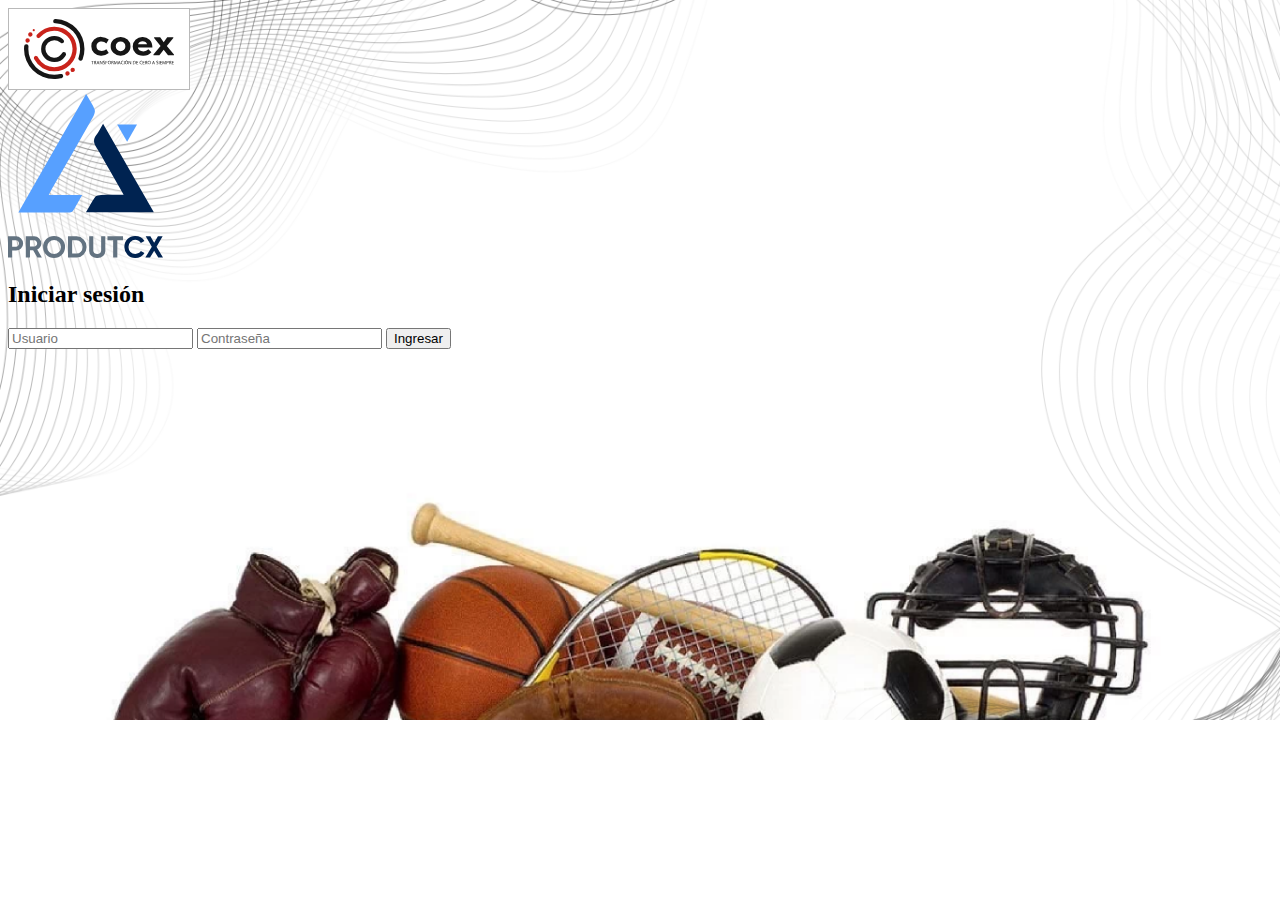
<file: login.html>
<!DOCTYPE html>
<html lang="en">
<head>
    <meta charset="UTF-8">
    <meta http-equiv="X-UA-Compatible" content="IE=edge">
    <meta name="viewport" content="width=device-width, initial-scale=1.0">
    <title>Iniciar sesión</title>
    <link rel="stylesheet" href="https://cdn.jsdelivr.net/npm/bootstrap-icons@1.5.0/font/bootstrap-icons.css">
    <link href="https://cdn.jsdelivr.net/npm/bootstrap@5.2.0-beta1/dist/css/bootstrap.min.css" rel="stylesheet" integrity="sha384-0evHe/X+R7YkIZDRvuzKMRqM+OrBnVFBL6DOitfPri4tjfHxaWutUpFmBp4vmVor" crossorigin="anonymous">
    <link rel="stylesheet" href="style.css">
</head>
<body>
    <div class="d-flex m-3 justify-content-end">
        <img src="./assets/img/logo-coex.svg " class="logo-coex">
    </div>

    <div class="d-flex justify-content-center w-100">
        <div class="text-center">
            <div>
                <img src="./assets/img/logo-login.svg" class="logo-login mb-5">
                <h2 class="mb-3">Iniciar sesión</h2>
    
                <form class="was-validated">              
                    <input type="email" class="form-control mb-3" id="user" placeholder="Usuario" required>
                    <input type="password" class="form-control mb-3" id="password" placeholder="Contraseña" required>
                    <button class="btn btn-primary w-100" onclick="logIn()" type="button">Ingresar</button>
                </form>
            </div>
        </div>
    </div>

    <script src="login.js"></script>
</body>

</html>
</file>
<file: style.css>
body{
    background-image: url('./assets/img/bground.png');
    background-repeat: no-repeat;
    background-size: cover;
}

.w-40{
    width: 40%;
}

.w-30{
    width: 30%;
}

input[type="email"]:blank{
    background-image: url('./assets/img/icon-user.svg');
    background-position: 6px 8.5px;
    background-repeat: no-repeat;
    background-size: 15px;
}

.logo-coex{
    width: 150px;
    background-color: white;
    border: 1px rgb(185, 185, 185) solid;
    padding: 10px 15px;

}
</file>
